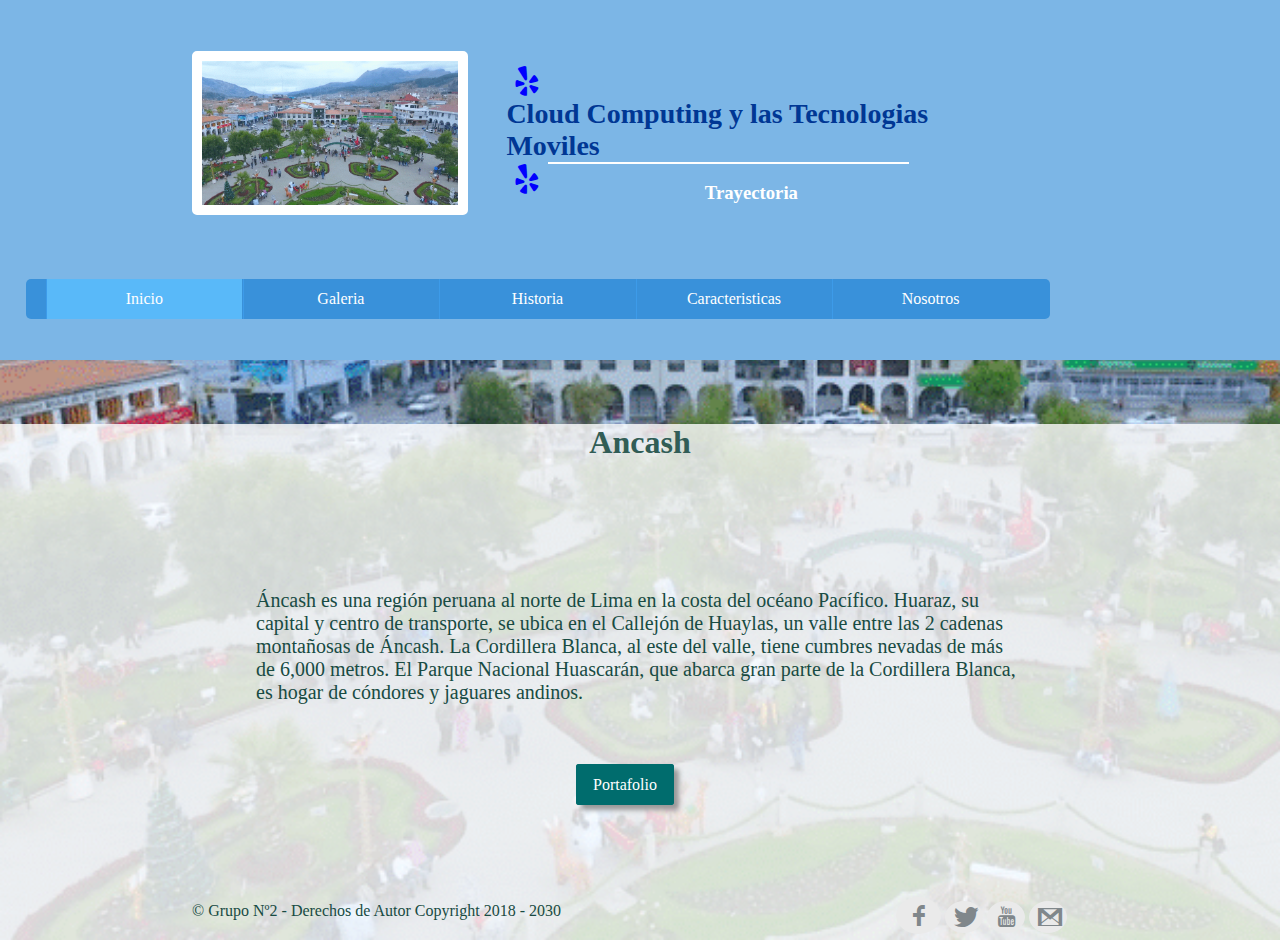
<file: index.html>
<!DOCTYPE html>
<html>
  <head>
    <meta charset="utf-8">
    <title></title>
    <link rel="stylesheet" href="css/fontello.css">
    <link rel="stylesheet" href="css/fontello-embedded.css">
    <link rel="stylesheet" href="css/estilos.css">
  </head>
  <body>
    <div class="Cabesera">
      <img  class="img" src="Imagenes/Logo.png" alt="">
      <div class="Titulo">
        <i class="icon-yelp"></i>
        <h1 class="titulo">Cloud Computing y las Tecnologias Moviles</h1>
        <i class="icon-yelp"></i><br><br><br>
        <hr><br>
        <h3>Trayectoria</h3>
      </div>
      <div class="nav">
        <ul>
          <li class="uno" style="background: #59B9F9"><a href=""  >Inicio</a></li>
          <li><a href="Paginas/Portafolio.html" >Galeria</a></li>
          <li><a href="Paginas/Noticias.html">Historia</a></li>
          <li><a href="Paginas/Historia.html">Caracteristicas</a></li>
          <li><a href="Paginas/Contacto.html">Nosotros</a></li>
        </ul>
      </div>

    </div>
    <div class="Cuerpo">
      <h1 class="dos">Ancash</h1>
      <p class="texto">Áncash es una región peruana al norte de Lima en la costa del océano Pacífico. Huaraz, su capital y centro de transporte, se ubica en el Callejón de Huaylas, un valle entre las 2 cadenas montañosas de Áncash. La Cordillera Blanca, al este del valle, tiene cumbres nevadas de más de 6,000 metros.
        El Parque Nacional Huascarán, que abarca gran parte de la Cordillera Blanca, es hogar de cóndores y jaguares andinos. </p>
        <br><br><br><br>
      <a class="boton" type="button"  href="Paginas\Portafolio.html" style="cursor:pointer">Portafolio </a>
      <br><br><br><br><br><br><br>
      <div class="footer">
        <p class="text">&copy; Grupo Nº2 - Derechos de Autor Copyright 2018 - 2030</p>
      </div>
      <div class="social">
      <a href="#"><i class="icon-facebook"></i></a>
      <a href="#"><i class="icon-twitter"></i></a>
      <a href="#"><i class="icon-youtube"></i></a>
      <a href="#"><i class="icon-gmail"></i></a>
    </div>
      </div>
    </div>
  </body>
</html>
</file>
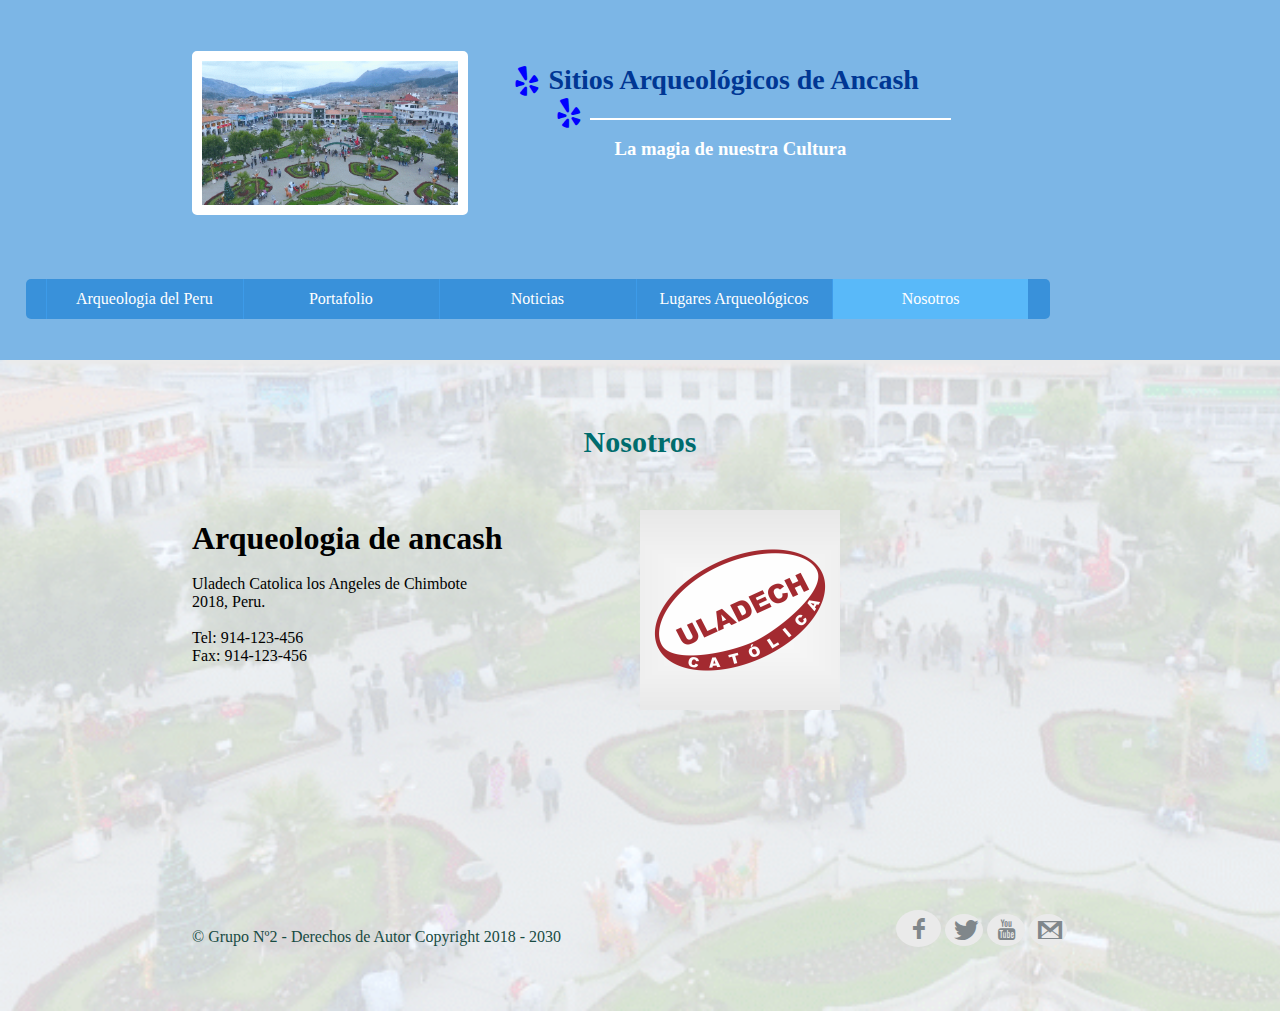
<file: Paginas/Contacto.html>
<!DOCTYPE html>
<html>
  <head>
    <meta charset="utf-8">
    <title></title>
    <link rel="stylesheet" href="../css/fontello.css">
    <link rel="stylesheet" href="../css/fontello-embedded.css">
    <link rel="stylesheet" href="../css/Contacto.css">
  </head>
  <body>
    <div class="Cabesera">
      <img  class="img" src="../Imagenes/Logo.png" alt="">
      <div class="Titulo">
        <i class="icon-yelp"></i>
        <h1 class="titulo">Sitios Arqueológicos de Ancash</h1>
        <i class="icon-yelp"></i><br><br><br>
        <hr><br>
        <h3>La magia de nuestra Cultura</h3>
      </div>
      <div class="nav">
        <ul>
          <li class="uno"><a href="../index.html"  >Arqueologia del Peru</a></li>
          <li><a href="Portafolio.html" >Portafolio</a></li>
          <li><a href="Noticias.html">Noticias</a></li>
          <li><a href="Historia.html" >Lugares Arqueológicos</a></li>
          <li style="background: #59B9F9"><a href="">Nosotros</a></li>
        </ul>
      </div>

    </div>
    <div class="Cuerpo">
      <h1 class="dos" >Nosotros</h1>

      <div class="Contenido">

        <div class="Datos">
          <p class="texto"><h1> Arqueologia de ancash </h1> <br> Uladech Catolica los Angeles de Chimbote <br> 2018, Peru. <br>  <br>
          Tel: 914-123-456 <br> Fax: 914-123-456</p>
        </div>
        <div class="uladech">
        <a href="https://www.uladech.edu.pe/" target="_blank">  <img src="../Imagenes/uladech.png" style="width: 200px"></a>
        </div>


      </div>



      <div class="footer">
        <p class="text">&copy; Grupo Nº2 - Derechos de Autor Copyright 2018 - 2030</p>
      </div>
      <div class="social">
      <a href="#"><i class="icon-facebook"></i></a>
      <a href="#"><i class="icon-twitter"></i></a>
      <a href="#"><i class="icon-youtube"></i></a>
      <a href="#"><i class="icon-gmail"></i></a>
    </div>
      </div>
    </div>
  </body>
</html>
</file>
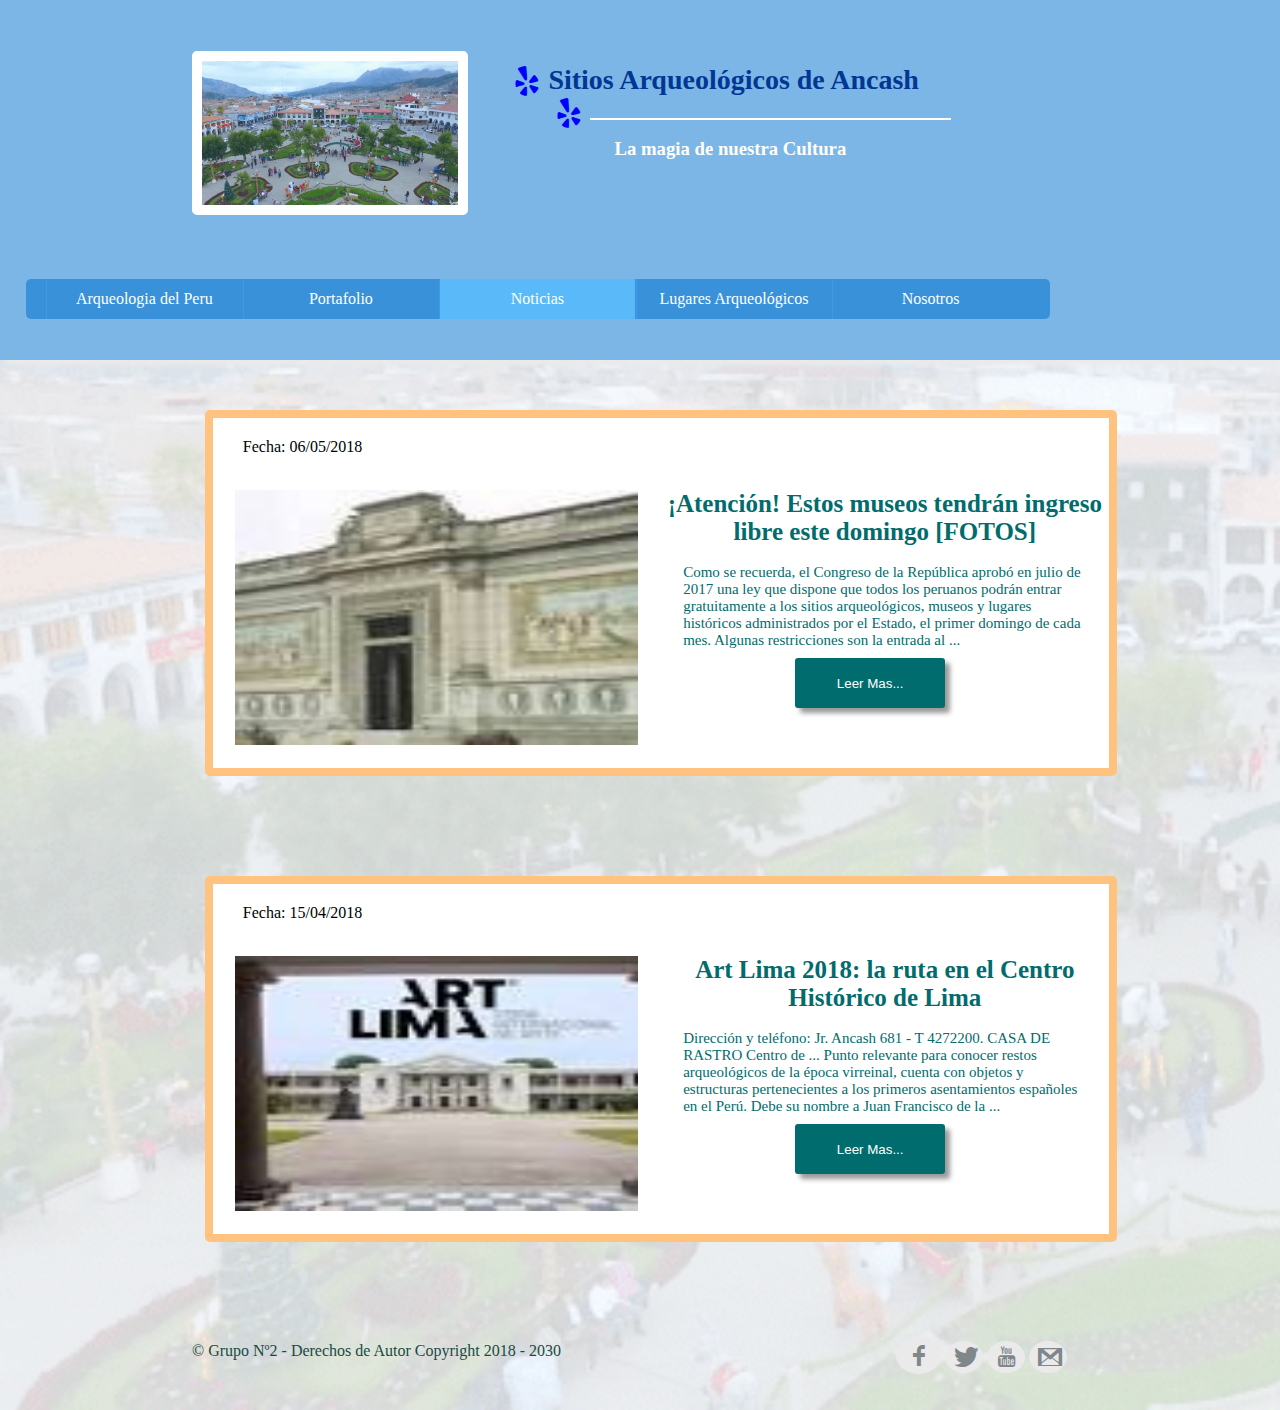
<file: Paginas/Noticias.html>
<!DOCTYPE html>
<html>
  <head>
    <meta charset="utf-8">
    <title></title>
    <link rel="stylesheet" href="../css/fontello.css">
    <link rel="stylesheet" href="../css/fontello-embedded.css">
    <link rel="stylesheet" href="../css/Noticias.css">
  </head>
  <body>
    <div class="Cabesera">
      <img  class="img" src="../Imagenes/Logo.png" alt="">
      <div class="Titulo">
        <i class="icon-yelp"></i>
        <h1 class="titulo">Sitios Arqueológicos de Ancash</h1>
        <i class="icon-yelp"></i><br><br><br>
        <hr><br>
        <h3>La magia de nuestra Cultura</h3>
      </div>
      <div class="nav">
        <ul>
          <li class="uno"><a href="../index.html" >Arqueologia del Peru</a></li>
          <li><a href="Portafolio.html" >Portafolio</a></li>
          <li style="background: #59B9F9"><a href="">Noticias</a></li>
          <li><a href="Historia.html">Lugares Arqueológicos</a></li>
          <li><a href="Contacto.html">Nosotros</a></li>
        </ul>
      </div>

    </div>
    <div class="Cuerpo">
      <div class="Caja">
        <p class="fecha">Fecha: 06/05/2018</p>
        <div class="imagen">
          <img src="../Imagenes/Noti1.jpg" alt="" class="img">
        </div>
        <div class="Contenido">
          <h1 class="dos">¡Atención! Estos museos tendrán ingreso libre este domingo [FOTOS]</h1>
          <p class="texto">Como se recuerda, el Congreso de la República aprobó en julio de 2017 una ley que
            dispone que todos los peruanos podrán entrar gratuitamente a los sitios arqueológicos, museos y lugares
             históricos administrados por el Estado, el primer domingo de cada mes. Algunas restricciones son la entrada al ...</p>
          <a href="https://peru21.pe/cultura/atencion-museos-tendran-ingreso-libre-manana-fotos-406080" target="_blank"> <input class="boton" type="button" name="" src="#" value="Leer Mas..."> </a>
        </div>


      </div>
      <div class="Caja">
        <p class="fecha">Fecha: 15/04/2018</p>
        <div class="imagen">
          <img src="../Imagenes/Noti2.jpg" alt="" class="img">
        </div>
        <div class="Contenido">
          <h1 class="dos">Art Lima 2018: la ruta en el Centro Histórico de Lima</h1>
          <p class="texto">Dirección y teléfono: Jr. Ancash 681 - T 4272200. CASA DE RASTRO Centro de ...
            Punto relevante para conocer restos arqueológicos de la época virreinal, cuenta con objetos y estructuras
            pertenecientes a los primeros asentamientos españoles en el Perú. Debe su nombre a Juan Francisco de la ...</p>
        <a href="https://diariocorreo.pe/edicion/la-libertad/poca-inversion-e-invasiones-afectan-centros-arqueologicos-818806/" target="_blank">  <input class="boton" type="button" name="" src="#" value="Leer Mas..."> </a>
        </div>


      </div>
      <div class="footer">
        <p class="text">&copy; Grupo Nº2 - Derechos de Autor Copyright 2018 - 2030</p>
      </div>
      <div class="social">
      <a href="#"><i class="icon-facebook"></i></a>
      <a href="#"><i class="icon-twitter"></i></a>
      <a href="#"><i class="icon-youtube"></i></a>
      <a href="#"><i class="icon-gmail"></i></a>
    </div>
      </div>
    </div>
  </body>
</html>
</file>
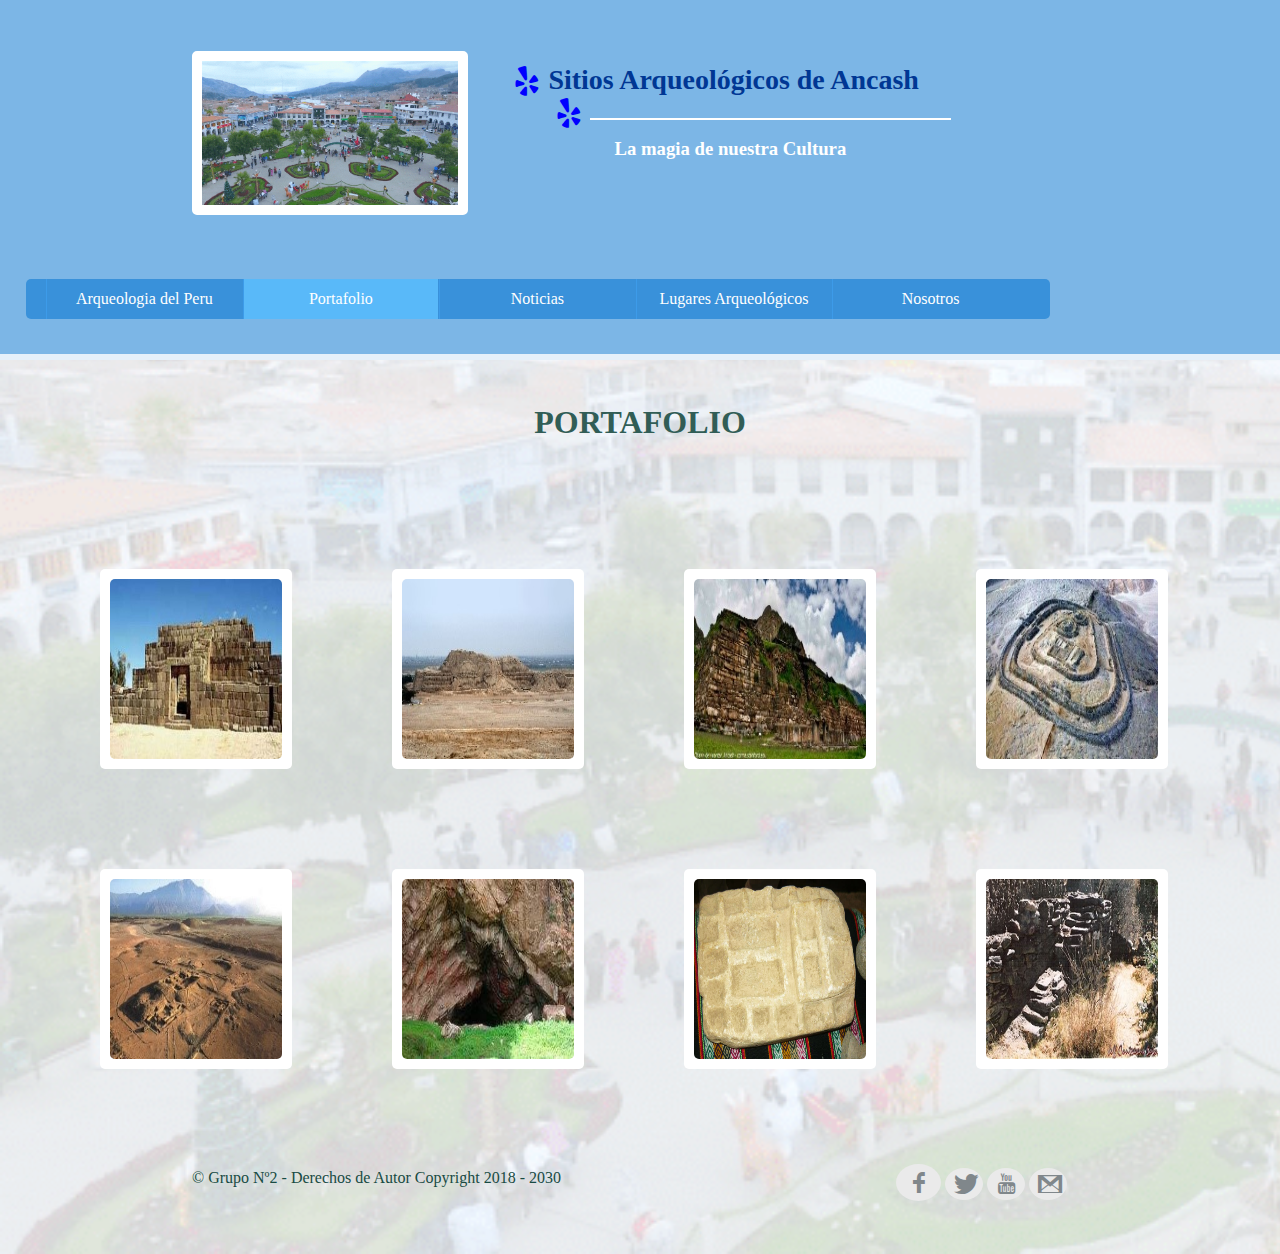
<file: Paginas/Portafolio.html>
<!DOCTYPE html>
<html>
  <head>
    <meta charset="utf-8">
    <title></title>
    <link rel="stylesheet" href="../css/fontello.css">
    <link rel="stylesheet" href="../css/fontello-embedded.css">
    <link rel="stylesheet" href="../css/Portafolio.css">
  </head>
  <body>
    <div class="Cabesera">
      <img  class="img" src="../Imagenes/Logo.png" alt="">
      <div class="Titulo">
        <i class="icon-yelp"></i>
        <h1 class="titulo">Sitios Arqueológicos de Ancash</h1>
        <i class="icon-yelp"></i><br><br><br>
        <hr><br>
        <h3>La magia de nuestra Cultura</h3>
      </div>
      <div class="nav">
        <ul>
          <li class="uno"><a href="../index.html"  >Arqueologia del Peru</a></li>
          <li style="background: #59B9F9"><a href="" >Portafolio</a></li>
          <li><a href="Noticias.html">Noticias</a></li>
          <li><a href="Historia.html">Lugares Arqueológicos</a></li>
          <li><a href="Contacto.html">Nosotros</a></li>
        </ul>
      </div>

    </div>
    <div class="Cuerpo">
      <h1 class="dos">PORTAFOLIO</h1>
      <div class="Foto">
      <a href="https://peru21.pe/lima/castillo-huarmey-hallazgo-importante-sipan-113009" target="_blank">  <img  class="foto" src="../Imagenes/Porta1.jpg" title="Castillo de Huarmey"> </a>

      </div>
      <div class="Foto">
      <a href="http://rpp.pe/peru/actualidad/chimbote-la-huaca-san-pedro-una-propuesta-turistica-noticia-536798" target="_blank">  <img  class="foto" src="../Imagenes/Porta2.jpg" title="Huaca San Pedro"></a>
      </div>
      <div class="Foto">
      <a href="https://es.wikipedia.org/wiki/Chav%C3%ADn_de_Hu%C3%A1ntar" target="_blank">  <img  class="foto" src="../Imagenes/Porta3.jpg" title="Chavín de Huántar"> </a>
      </div>
      <div class="Foto">
      <a href="https://es.wikipedia.org/wiki/Chanquillo" target="_blank"> <img  class="foto" src="../Imagenes/Porta4.jpg" title="Chanquillo"></a>
      </div>
      <div class="Foto">
      <a href="https://es.wikipedia.org/wiki/Caral" target="_blank">  <img  class="foto" src="../Imagenes/Porta5.jpg" title="Caral"></a>
      </div>
      <div class="Foto">
      <a href="https://es.wikipedia.org/wiki/Cueva_del_Guitarrero" target="_blank">  <img  class="foto" src="../Imagenes/Porta6.jpg" title="Cueva del Guitarrero"></a>
      </div>
      <div class="Foto">
      <a href="https://es.wikipedia.org/wiki/Tambo_Real_de_Huancabamba" target="_blank">  <img  class="foto" src="../Imagenes/Porta7.jpg" title="Tambo Real de Huancabamba"> </a>
      </div>
      <div class="Foto">
      <a href="https://es.wikipedia.org/wiki/Jecosh" target="_blank">  <img  class="foto" src="../Imagenes/Porta8.jpeg" title="Jecosh"></a>
      </div>
      <div class="footer">
        <p class="text">&copy;  Grupo Nº2 - Derechos de Autor Copyright 2018 - 2030</p>
      </div>
      <div class="social">
      <a href="#"><i class="icon-facebook"></i></a>
      <a href="#"><i class="icon-twitter"></i></a>
      <a href="#"><i class="icon-youtube"></i></a>
      <a href="#"><i class="icon-gmail"></i></a>
    </div>
      </div>
    </div>
  </body>
</html>
</file>
<file: css/fontello.css>
@font-face {
  font-family: 'fontello';
  src: url('../font/fontello.eot?5276852');
  src: url('../font/fontello.eot?5276852#iefix') format('embedded-opentype'),
       url('../font/fontello.woff2?5276852') format('woff2'),
       url('../font/fontello.woff?5276852') format('woff'),
       url('../font/fontello.ttf?5276852') format('truetype'),
       url('../font/fontello.svg?5276852#fontello') format('svg');
  font-weight: normal;
  font-style: normal;
}
/* Chrome hack: SVG is rendered more smooth in Windozze. 100% magic, uncomment if you need it. */
/* Note, that will break hinting! In other OS-es font will be not as sharp as it could be */
/*
@media screen and (-webkit-min-device-pixel-ratio:0) {
  @font-face {
    font-family: 'fontello';
    src: url('../font/fontello.svg?5276852#fontello') format('svg');
  }
}
*/
 
 [class^="icon-"]:before, [class*=" icon-"]:before {
  font-family: "fontello";
  font-style: normal;
  font-weight: normal;
  speak: none;
 
  display: inline-block;
  text-decoration: inherit;
  width: 1em;
  margin-right: .2em;
  text-align: center;
  /* opacity: .8; */
 
  /* For safety - reset parent styles, that can break glyph codes*/
  font-variant: normal;
  text-transform: none;
 
  /* fix buttons height, for twitter bootstrap */
  line-height: 1em;
 
  /* Animation center compensation - margins should be symmetric */
  /* remove if not needed */
  margin-left: .2em;
 
  /* you can be more comfortable with increased icons size */
  /* font-size: 120%; */
 
  /* Font smoothing. That was taken from TWBS */
  -webkit-font-smoothing: antialiased;
  -moz-osx-font-smoothing: grayscale;
 
  /* Uncomment for 3D effect */
  /* text-shadow: 1px 1px 1px rgba(127, 127, 127, 0.3); */
}
 
.icon-volume-off:before { content: '\e800'; } /* '' */
.icon-volume-down:before { content: '\e801'; } /* '' */
.icon-volume:before { content: '\e802'; } /* '' */
.icon-volume-up:before { content: '\e803'; } /* '' */
.icon-search:before { content: '\e804'; } /* '' */
.icon-music:before { content: '\e805'; } /* '' */
.icon-headphones:before { content: '\e806'; } /* '' */
.icon-clock:before { content: '\e807'; } /* '' */
.icon-down-open-big:before { content: '\e808'; } /* '' */
.icon-up-open-big:before { content: '\e809'; } /* '' */
.icon-play-outline:before { content: '\e80a'; } /* '' */
.icon-stop-outline:before { content: '\e80b'; } /* '' */
.icon-pause-outline:before { content: '\e80c'; } /* '' */
.icon-fast-fw-outline:before { content: '\e80d'; } /* '' */
.icon-rewind-outline:before { content: '\e80e'; } /* '' */
.icon-play:before { content: '\e80f'; } /* '' */
.icon-stop:before { content: '\e810'; } /* '' */
.icon-pause:before { content: '\e811'; } /* '' */
.icon-fast-fw:before { content: '\e812'; } /* '' */
.icon-rewind:before { content: '\e813'; } /* '' */
.icon-menu-outline:before { content: '\e814'; } /* '' */
.icon-menu-1:before { content: '\e815'; } /* '' */
.icon-volume-off-1:before { content: '\e816'; } /* '' */
.icon-volume-low:before { content: '\e817'; } /* '' */
.icon-volume-middle:before { content: '\e818'; } /* '' */
.icon-volume-high:before { content: '\e819'; } /* '' */
.icon-chart-bar-outline:before { content: '\e81a'; } /* '' */
.icon-chart-bar:before { content: '\e81b'; } /* '' */
.icon-th-list-outline:before { content: '\e81c'; } /* '' */
.icon-th-list:before { content: '\e81d'; } /* '' */
.icon-facebook-circled:before { content: '\e81e'; } /* '' */
.icon-facebook:before { content: '\e81f'; } /* '' */
.icon-power-outline:before { content: '\e820'; } /* '' */
.icon-power:before { content: '\e821'; } /* '' */
.icon-twitter:before { content: '\e822'; } /* '' */
.icon-skype:before { content: '\e823'; } /* '' */
.icon-youtube:before { content: '\e824'; } /* '' */
.icon-html5:before { content: '\e825'; } /* '' */
.icon-spotify:before { content: '\e826'; } /* '' */
.icon-facebook-1:before { content: '\e827'; } /* '' */
.icon-gmail:before { content: '\e828'; } /* '' */
.icon-guest:before { content: '\e829'; } /* '' */
.icon-male:before { content: '\e82a'; } /* '' */
.icon-female:before { content: '\e82b'; } /* '' */
.icon-cd:before { content: '\e82c'; } /* '' */
.icon-user:before { content: '\e82d'; } /* '' */
.icon-cog:before { content: '\e82e'; } /* '' */
.icon-down-outline:before { content: '\e82f'; } /* '' */
.icon-left-outline:before { content: '\e830'; } /* '' */
.icon-right-outline:before { content: '\e831'; } /* '' */
.icon-up-outline:before { content: '\e832'; } /* '' */
.icon-cog-outline:before { content: '\e833'; } /* '' */
.icon-cog-1:before { content: '\e834'; } /* '' */
.icon-wrench-outline:before { content: '\e835'; } /* '' */
.icon-wrench:before { content: '\e836'; } /* '' */
.icon-loop-alt-outline:before { content: '\e837'; } /* '' */
.icon-loop-outline:before { content: '\e838'; } /* '' */
.icon-arrows-cw-outline:before { content: '\e839'; } /* '' */
.icon-cw-outline:before { content: '\e83a'; } /* '' */
.icon-cw:before { content: '\e83b'; } /* '' */
.icon-arrows-cw:before { content: '\e83c'; } /* '' */
.icon-loop:before { content: '\e83d'; } /* '' */
.icon-loop-alt:before { content: '\e83e'; } /* '' */
.icon-left-open-outline:before { content: '\e83f'; } /* '' */
.icon-left-open:before { content: '\e840'; } /* '' */
.icon-right-open-outline:before { content: '\e841'; } /* '' */
.icon-right-open:before { content: '\e842'; } /* '' */
.icon-down:before { content: '\e843'; } /* '' */
.icon-left:before { content: '\e844'; } /* '' */
.icon-right:before { content: '\e845'; } /* '' */
.icon-up:before { content: '\e846'; } /* '' */
.icon-cancel-outline:before { content: '\e847'; } /* '' */
.icon-cancel:before { content: '\e848'; } /* '' */
.icon-ok-outline:before { content: '\e849'; } /* '' */
.icon-plus-outline:before { content: '\e84a'; } /* '' */
.icon-plus:before { content: '\e84b'; } /* '' */
.icon-minus:before { content: '\e84c'; } /* '' */
.icon-minus-outline:before { content: '\e84d'; } /* '' */
.icon-music-outline:before { content: '\e84e'; } /* '' */
.icon-music-1:before { content: '\e84f'; } /* '' */
.icon-user-outline:before { content: '\e850'; } /* '' */
.icon-user-1:before { content: '\e851'; } /* '' */
.icon-star:before { content: '\e852'; } /* '' */
.icon-star-filled:before { content: '\e853'; } /* '' */
.icon-heart:before { content: '\e854'; } /* '' */
.icon-heart-filled:before { content: '\e855'; } /* '' */
.icon-search-outline:before { content: '\e856'; } /* '' */
.icon-search-1:before { content: '\e857'; } /* '' */
.icon-note:before { content: '\e858'; } /* '' */
.icon-note-beamed:before { content: '\e859'; } /* '' */
.icon-signal:before { content: '\e85a'; } /* '' */
.icon-user-2:before { content: '\e85b'; } /* '' */
.icon-music-2:before { content: '\e85c'; } /* '' */
.icon-users:before { content: '\f064'; } /* '' */
.icon-facebook-2:before { content: '\f09a'; } /* '' */
.icon-menu:before { content: '\f0c9'; } /* '' */
.icon-female-1:before { content: '\f182'; } /* '' */
.icon-male-1:before { content: '\f183'; } /* '' */
.icon-yelp:before { content: '\f1e9'; } /* '' */
.icon-facebook-official:before { content: '\f230'; } /* '' */
.icon-user-plus:before { content: '\f234'; } /* '' */
.icon-user-times:before { content: '\f235'; } /* '' */
.icon-houzz:before { content: '\f27c'; } /* '' */
.icon-chart-bar-1:before { content: '\f526'; } /* '' */
</file>
<file: css/fontello-embedded.css>
@font-face {
  font-family: 'fontello';
  src: url('../font/fontello.eot?88748587');
  src: url('../font/fontello.eot?88748587#iefix') format('embedded-opentype'),
       url('../font/fontello.svg?88748587#fontello') format('svg');
  font-weight: normal;
  font-style: normal;
}
@font-face {
  font-family: 'fontello';
  src: url('[data-uri]') format('woff'),
       url('[data-uri]') format('truetype');
}
/* Chrome hack: SVG is rendered more smooth in Windozze. 100% magic, uncomment if you need it. */
/* Note, that will break hinting! In other OS-es font will be not as sharp as it could be */
/*
@media screen and (-webkit-min-device-pixel-ratio:0) {
  @font-face {
    font-family: 'fontello';
    src: url('../font/fontello.svg?88748587#fontello') format('svg');
  }
}
*/
 
 [class^="icon-"]:before, [class*=" icon-"]:before {
  font-family: "fontello";
  font-style: normal;
  font-weight: normal;
  speak: none;
 
  display: inline-block;
  text-decoration: inherit;
  width: 1em;
  margin-right: .2em;
  text-align: center;
  /* opacity: .8; */
 
  /* For safety - reset parent styles, that can break glyph codes*/
  font-variant: normal;
  text-transform: none;
     
  /* fix buttons height, for twitter bootstrap */
  line-height: 1em;
 
  /* Animation center compensation - margins should be symmetric */
  /* remove if not needed */
  margin-left: .2em;
 
  /* you can be more comfortable with increased icons size */
  /* font-size: 120%; */
 
  /* Uncomment for 3D effect */
  /* text-shadow: 1px 1px 1px rgba(127, 127, 127, 0.3); */
}
.icon-volume-off:before { content: '\e800'; } /* '' */
.icon-volume-down:before { content: '\e801'; } /* '' */
.icon-volume:before { content: '\e802'; } /* '' */
.icon-volume-up:before { content: '\e803'; } /* '' */
.icon-search:before { content: '\e804'; } /* '' */
.icon-music:before { content: '\e805'; } /* '' */
.icon-headphones:before { content: '\e806'; } /* '' */
.icon-clock:before { content: '\e807'; } /* '' */
.icon-down-open-big:before { content: '\e808'; } /* '' */
.icon-up-open-big:before { content: '\e809'; } /* '' */
.icon-play-outline:before { content: '\e80a'; } /* '' */
.icon-stop-outline:before { content: '\e80b'; } /* '' */
.icon-pause-outline:before { content: '\e80c'; } /* '' */
.icon-fast-fw-outline:before { content: '\e80d'; } /* '' */
.icon-rewind-outline:before { content: '\e80e'; } /* '' */
.icon-play:before { content: '\e80f'; } /* '' */
.icon-stop:before { content: '\e810'; } /* '' */
.icon-pause:before { content: '\e811'; } /* '' */
.icon-fast-fw:before { content: '\e812'; } /* '' */
.icon-rewind:before { content: '\e813'; } /* '' */
.icon-menu-outline:before { content: '\e814'; } /* '' */
.icon-menu-1:before { content: '\e815'; } /* '' */
.icon-volume-off-1:before { content: '\e816'; } /* '' */
.icon-volume-low:before { content: '\e817'; } /* '' */
.icon-volume-middle:before { content: '\e818'; } /* '' */
.icon-volume-high:before { content: '\e819'; } /* '' */
.icon-chart-bar-outline:before { content: '\e81a'; } /* '' */
.icon-chart-bar:before { content: '\e81b'; } /* '' */
.icon-th-list-outline:before { content: '\e81c'; } /* '' */
.icon-th-list:before { content: '\e81d'; } /* '' */
.icon-facebook-circled:before { content: '\e81e'; } /* '' */
.icon-facebook:before { content: '\e81f'; } /* '' */
.icon-power-outline:before { content: '\e820'; } /* '' */
.icon-power:before { content: '\e821'; } /* '' */
.icon-twitter:before { content: '\e822'; } /* '' */
.icon-skype:before { content: '\e823'; } /* '' */
.icon-youtube:before { content: '\e824'; } /* '' */
.icon-html5:before { content: '\e825'; } /* '' */
.icon-spotify:before { content: '\e826'; } /* '' */
.icon-facebook-1:before { content: '\e827'; } /* '' */
.icon-gmail:before { content: '\e828'; } /* '' */
.icon-guest:before { content: '\e829'; } /* '' */
.icon-male:before { content: '\e82a'; } /* '' */
.icon-female:before { content: '\e82b'; } /* '' */
.icon-cd:before { content: '\e82c'; } /* '' */
.icon-user:before { content: '\e82d'; } /* '' */
.icon-cog:before { content: '\e82e'; } /* '' */
.icon-down-outline:before { content: '\e82f'; } /* '' */
.icon-left-outline:before { content: '\e830'; } /* '' */
.icon-right-outline:before { content: '\e831'; } /* '' */
.icon-up-outline:before { content: '\e832'; } /* '' */
.icon-cog-outline:before { content: '\e833'; } /* '' */
.icon-cog-1:before { content: '\e834'; } /* '' */
.icon-wrench-outline:before { content: '\e835'; } /* '' */
.icon-wrench:before { content: '\e836'; } /* '' */
.icon-loop-alt-outline:before { content: '\e837'; } /* '' */
.icon-loop-outline:before { content: '\e838'; } /* '' */
.icon-arrows-cw-outline:before { content: '\e839'; } /* '' */
.icon-cw-outline:before { content: '\e83a'; } /* '' */
.icon-cw:before { content: '\e83b'; } /* '' */
.icon-arrows-cw:before { content: '\e83c'; } /* '' */
.icon-loop:before { content: '\e83d'; } /* '' */
.icon-loop-alt:before { content: '\e83e'; } /* '' */
.icon-left-open-outline:before { content: '\e83f'; } /* '' */
.icon-left-open:before { content: '\e840'; } /* '' */
.icon-right-open-outline:before { content: '\e841'; } /* '' */
.icon-right-open:before { content: '\e842'; } /* '' */
.icon-down:before { content: '\e843'; } /* '' */
.icon-left:before { content: '\e844'; } /* '' */
.icon-right:before { content: '\e845'; } /* '' */
.icon-up:before { content: '\e846'; } /* '' */
.icon-cancel-outline:before { content: '\e847'; } /* '' */
.icon-cancel:before { content: '\e848'; } /* '' */
.icon-ok-outline:before { content: '\e849'; } /* '' */
.icon-plus-outline:before { content: '\e84a'; } /* '' */
.icon-plus:before { content: '\e84b'; } /* '' */
.icon-minus:before { content: '\e84c'; } /* '' */
.icon-minus-outline:before { content: '\e84d'; } /* '' */
.icon-music-outline:before { content: '\e84e'; } /* '' */
.icon-music-1:before { content: '\e84f'; } /* '' */
.icon-user-outline:before { content: '\e850'; } /* '' */
.icon-user-1:before { content: '\e851'; } /* '' */
.icon-star:before { content: '\e852'; } /* '' */
.icon-star-filled:before { content: '\e853'; } /* '' */
.icon-heart:before { content: '\e854'; } /* '' */
.icon-heart-filled:before { content: '\e855'; } /* '' */
.icon-search-outline:before { content: '\e856'; } /* '' */
.icon-search-1:before { content: '\e857'; } /* '' */
.icon-note:before { content: '\e858'; } /* '' */
.icon-note-beamed:before { content: '\e859'; } /* '' */
.icon-signal:before { content: '\e85a'; } /* '' */
.icon-user-2:before { content: '\e85b'; } /* '' */
.icon-music-2:before { content: '\e85c'; } /* '' */
.icon-users:before { content: '\f064'; } /* '' */
.icon-facebook-2:before { content: '\f09a'; } /* '' */
.icon-menu:before { content: '\f0c9'; } /* '' */
.icon-female-1:before { content: '\f182'; } /* '' */
.icon-male-1:before { content: '\f183'; } /* '' */
.icon-yelp:before { content: '\f1e9'; } /* '' */
.icon-facebook-official:before { content: '\f230'; } /* '' */
.icon-user-plus:before { content: '\f234'; } /* '' */
.icon-user-times:before { content: '\f235'; } /* '' */
.icon-houzz:before { content: '\f27c'; } /* '' */
.icon-chart-bar-1:before { content: '\f526'; } /* '' */
</file>
<file: css/estilos.css>
*{
  padding: 0;
  margin: 0;
}
body{
  background-image: url(../Imagenes/Logo.png);
  background-repeat: no-repeat;
  background-size: cover;


}
a{
  text-decoration: none;
}

.Cabesera{
  background: #7CB6E6;
  height: 360px;
}
.Cabesera .img{
  background: blue;
  width: 20%;
  height: 40%;
  margin-top: 4%;
  margin-left: 15%;
  float: left;
  border: solid 10px white;
  border-radius: 5px;

}



.Titulo{
  background: transparent;
  width: 35%;
  text-align: center;
  display: inline-block;
  margin-top: 5%;
  margin-left: 3%;
}

.icon-yelp{
  float: left;
  display: inline-block;
  font-size: 30px;
  color: blue;
}
.titulo{
  display: inline-block;
  float: left;
  color: rgb(0, 55, 148);
  text-align: left;
  font-family: bold 30px sans-serif;
  font-size: 28px;
}
hr{
  width: 80%;
  border: solid 1px white;
}
h3{
  text-align: center;
  color: white;
}
.nav{
  background: #3991DA;
  width: 80%;
  height: 40px;
  margin-left: 2%;
  margin-top: 5%;
  float: left;
  border-radius: 5px;
}

.nav ul li{
  background: transparent;
  float: left;
  display: inline-block;
  margin: 0 1px 5px 0;
  padding-top: 11px;
  padding-bottom: 11px;
  width: 19%;
  text-align: center;
  border-left: solid 1px #3D9BE9;
}
.nav ul li a{
  color: white;
}
.nav ul li:hover{
  background: #59B9F9;
}
.nav ul .uno{
  margin-left: 2%;
}
.nav ul li a{
  text-decoration: none;

}

.Usuario{
  background: #D6E9F9;
  float: right;
  color: #52A89E;
  margin-right: 2%;
  margin-top: 3%;
  width: 200px;
  height: 80px;
  border: solid 5px #A9A9A9;
  text-align: center;
  border-radius: 5px;

}
.Cuerpo{
  width: 100%;
  background: rgba(255,255,255, 0.8);


}

.video{
  width: 60%;
  margin-top: 3%;
  margin-left: 20%;
  margin-bottom: 5


}


.dos{
  color: #315D56;
  text-align: center;
  margin-top: 5%;
  margin-bottom: 10%;
  width: 60%;
  margin-left: 20%;
}
.texto{
  color: #184B43;
  font-size: 20px;
  width: 60%;
  margin-left: 20%;
}
 .boton{
  background: #006C6D;
  color: white;
  margin-top:200px;
  padding: 10px 15px 10px 15px;
  height: 50px;
  margin-left: 45%;
  margin-bottom: 20%;
  border: 2px solid #006C6D;
  border-radius: 3px;
  box-shadow: 5px 5px 5px #999;
}
.boton:hover{
  background: #006464;
}
.footer{
  padding-bottom: 20px;
  width: 55%;
  float: left;
padding-left: 15%;
background: rgba(255,255,255, 0.8);
}
.footer .text{

  color: #184B43;

}

.social{
  padding-bottom: 10px;
  width: 20%;
  display: inline-block;
  float: right;
  background: rgba(255,255,255, 0.8);
  padding-right: 10%;
}

  .icon-facebook{padding: 5px; background: #EAEAEA; color: #80878B; border-radius: 100%; font-size: 25px;}

  .icon-twitter{padding: 5px; background: #EAEAEA; color: #80878B; border-radius: 100%; font-size: 20px;
  }
  .icon-youtube{ padding: 5px; background: #EAEAEA; color:#80878B; border-radius: 100%; font-size: 20px;}

  .icon-gmail{padding: 5px; background: #EAEAEA; color: #80878B; border-radius: 100%; font-size: 20px;
  }



  .Foto{
    width: 15%;
    background: red;
    height: 200px;
    margin-left: 100px;
    float: left;
    display: inline-block;
    margin-bottom: 100px;
    border-radius: 5px;
  }

  .foto{
    width: 90%;
    height: 90%;
    background: blue;
    margin-left:5%;
    margin-top: 5%;
    border-radius: 5px;
  }
</file>
<file: css/Contacto.css>
*{
  padding: 0;
  margin: 0;
}
body{
  background-image: url(../Imagenes/Logo.png);
  background-repeat: no-repeat;
  background-size: cover;


}
a{
  text-decoration: none;
}

.Cabesera{
  background: #7CB6E6;
  height: 360px;
  box-shadow: 5px 5px 5px #999;

}
.Cabesera .img{
  background: blue;
  width: 20%;
  height: 40%;
  margin-top: 4%;
  margin-left: 15%;
  float: left;
  border: solid 10px white;
  border-radius: 5px;

}



.Titulo{
  background: transparent;
  width: 35%;
  text-align: center;
  display: inline-block;
  margin-top: 5%;
  margin-left: 3%;
}

.icon-yelp{
  float: left;
  display: inline-block;
  font-size: 30px;
  color: blue;
}
.titulo{
  display: inline-block;
  float: left;
  color: rgb(0, 55, 148);
  text-align: left;
  font-family: bold 30px sans-serif;
  font-size: 28px;
}
hr{
  width: 80%;
  border: solid 1px white;
}
h3{
  text-align: center;
  color: white;
}
.nav{
  background: #3991DA;
  width: 80%;
  height: 40px;
  margin-left: 2%;
  margin-top: 5%;
  float: left;
  border-radius: 5px;
}

.nav ul li{
  background: transparent;
  float: left;
  display: inline-block;
  margin: 0 1px 5px 0;
  padding-top: 11px;
  padding-bottom: 11px;
  width: 19%;
  text-align: center;
  border-left: solid 1px #3D9BE9;
  cursor: pointer;
}
.nav ul li a{
  color: white;
}
.nav ul li:hover{
  background: #59B9F9;
}
.nav ul .uno{
  margin-left: 2%;
}
.nav ul li a{
  text-decoration: none;

}

.Usuario{
  background: #D6E9F9;
  float: right;
  color: #52A89E;
  margin-right: 2%;
  margin-top: 3%;
  width: 200px;
  height: 80px;
  border: solid 5px #A9A9A9;
  text-align: center;
  border-radius: 5px;

}
.Cuerpo{
  width: 100%;
  background: rgba(255,255,255, 0.8);
  height: 650px;
  padding-top: 1px;

}


.uladech{
  width: 50%;
  float: left;
}

.Contenido{
  width: 70%;
  height: 350px;
  background: transparent;
  display: inline-block;
  margin-left: 15%;
}
.Datos{
  background: transparent;
  width: 50%;
  height: 100%;
  float: left;
  margin: auto;
}
.input{
  width: 100%;
  background: blue;
  height: 100%;
}

.dos{
  color: #006C6D;
  font-size: 30px;
  text-align: center;
  margin-top: 5%;
  margin-bottom: 4%;
  width: 60%;
  margin-left: 20%;
}
.texto{
  margin-top: 10px;
  margin-left: 20px;
  font-size: 15px;
  text-align: center;
}


.boton{
  background: #006C6D;
  color: white;
  margin-top:2%;
  width: 150px;
  height: 50px;
  margin-left: 20%;
  border: 2px solid #006C6D;
  border-radius: 3px;
  box-shadow: 5px 5px 5px #999;
  cursor: pointer;
}
.boton:hover{
  background: #006464;
}

.footer{
  padding-bottom: 20px;
  width: 55%;
  float: left;
padding-left: 15%;
background: transparent;
margin-top: 5%;
}
.footer .text{

  color: #184B43;

}

.social{
  padding-bottom: 10px;
  width: 20%;
  display: inline-block;
  float: right;
  background: transparent;
  padding-right: 10%;
  margin-top: 4%;
}

  .icon-facebook{padding: 5px; background: #EAEAEA; color: #80878B; border-radius: 100%; font-size: 25px;}

  .icon-twitter{padding: 5px; background: #EAEAEA; color: #80878B; border-radius: 100%; font-size: 20px;
  }
  .icon-youtube{ padding: 5px; background: #EAEAEA; color:#80878B; border-radius: 100%; font-size: 20px;}

  .icon-gmail{padding: 5px; background: #EAEAEA; color: #80878B; border-radius: 100%; font-size: 20px;
  }
</file>
<file: css/Noticias.css>
*{
  padding: 0;
  margin: 0;
}
body{
  background-image: url(../Imagenes/Logo.png);
  background-repeat: no-repeat;
  background-size: cover;


}
a{
  text-decoration: none;
}

.Cabesera{
  background: #7CB6E6;
  height: 360px;
  box-shadow: 5px 5px 5px #999;

}
.Cabesera .img{
  background: blue;
  width: 20%;
  height: 40%;
  margin-top: 4%;
  margin-left: 15%;
  float: left;
  border: solid 10px white;
  border-radius: 5px;

}



.Titulo{
  background: transparent;
  width: 35%;
  text-align: center;
  display: inline-block;
  margin-top: 5%;
  margin-left: 3%;
}

.icon-yelp{
  float: left;
  display: inline-block;
  font-size: 30px;
  color: blue;
}
.titulo{
  display: inline-block;
  float: left;
  color: rgb(0, 55, 148);
  text-align: left;
  font-family: bold 30px sans-serif;
  font-size: 28px;
}
hr{
  width: 80%;
  border: solid 1px white;
}
h3{
  text-align: center;
  color: white;
}
.nav{
  background: #3991DA;
  width: 80%;
  height: 40px;
  margin-left: 2%;
  margin-top: 5%;
  float: left;
  border-radius: 5px;
}

.nav ul li{
  background: transparent;
  float: left;
  display: inline-block;
  margin: 0 1px 5px 0;
  padding-top: 11px;
  padding-bottom: 11px;
  width: 19%;
  text-align: center;
  border-left: solid 1px #3D9BE9;
  cursor: pointer;
}
.nav ul li a{
  color: white;
}
.nav ul li:hover{
  background: #59B9F9;
}
.nav ul .uno{
  margin-left: 2%;
}
.nav ul li a{
  text-decoration: none;

}

.Usuario{
  background: #D6E9F9;
  float: right;
  color: #52A89E;
  margin-right: 2%;
  margin-top: 3%;
  width: 200px;
  height: 80px;
  border: solid 5px #A9A9A9;
  text-align: center;
  border-radius: 5px;

}
.Cuerpo{
  width: 100%;
  background: rgba(255,255,255, 0.8);
  height: 1000px;
  padding-top: 50px;

}

.Caja{
  background: white;
  width: 70%;
  height: 350px;
  margin-left: 16%;
  border: solid 8px #FFC37F;
  border-radius: 5px;
  margin-bottom: 100px;


}
.img{
  width: 90%;
  height: 85%;
  background: blue;
  margin-top: 5%;
  margin-left: 5%;
}
.fecha{
  width: 100%;
  height: 30px;
  background: transparent;
  padding-top: 20px;
  margin-left: 30px;
}
.imagen{
  width: 50%;
  height: 300px;
  background: transparent;
  float: left;
}
.Contenido{
  width: 50%;
  height: 300px;
  background: transparent;
  display: inline-block;
}

.dos{
  color: #006C6D;
  font-size: 25px;
  text-align: center;
  margin-top: 5%;
  margin-bottom: 4%;
  width: 100%;

}
.texto{
  font-size: 15px;
  margin-left: 5%;
  color: #006C6D;
  margin-right: 5%;
}

.boton{
  background: #006C6D;
  color: white;
  margin-top:2%;
  width: 150px;
  height: 50px;
  margin-left: 30%;
  border: 2px solid #006C6D;
  border-radius: 3px;
  box-shadow: 5px 5px 5px #999;
  cursor: pointer;
}
.boton:hover{
  background: #006464;
}

.footer{
  padding-bottom: 20px;
  width: 55%;
  float: left;
padding-left: 15%;
background: transparent;
}
.footer .text{

  color: #184B43;

}

.social{
  padding-bottom: 10px;
  width: 20%;
  display: inline-block;
  float: right;
  background: transparent;
  padding-right: 10%;
}

  .icon-facebook{padding: 5px; background: #EAEAEA; color: #80878B; border-radius: 100%; font-size: 25px;}

  .icon-twitter{padding: 5px; background: #EAEAEA; color: #80878B; border-radius: 100%; font-size: 20px;
  }
  .icon-youtube{ padding: 5px; background: #EAEAEA; color:#80878B; border-radius: 100%; font-size: 20px;}

  .icon-gmail{padding: 5px; background: #EAEAEA; color: #80878B; border-radius: 100%; font-size: 20px;
  }
</file>
<file: css/Portafolio.css>
*{
  padding: 0;
  margin: 0;
}
body{
  background-image: url(../Imagenes/Logo.png);
  background-repeat: no-repeat;
  background-size: cover;


}
a{
  text-decoration: none;
}

.Cabesera{
  background: #7CB6E6;
  height: 360px;

}

img{
  cursor: pointer;
}
.Cabesera .img{
  background: blue;
  width: 20%;
  height: 40%;
  margin-top: 4%;
  margin-left: 15%;
  float: left;
  border: solid 10px white;
  border-radius: 5px;

}



.Titulo{
  background: transparent;
  width: 35%;
  text-align: center;
  display: inline-block;
  margin-top: 5%;
  margin-left: 3%;
}

.icon-yelp{
  float: left;
  display: inline-block;
  font-size: 30px;
  color: blue;
}
.titulo{
  display: inline-block;
  float: left;
  color: rgb(0, 55, 148);
  text-align: left;
  font-family: bold 30px sans-serif;
  font-size: 28px;
}
hr{
  width: 80%;
  border: solid 1px white;
}
h3{
  text-align: center;
  color: white;
}
.nav{
  background: #3991DA;
  width: 80%;
  height: 40px;
  margin-left: 2%;
  margin-top: 5%;
  float: left;
  border-radius: 5px;
}

.nav ul li{
  background: transparent;
  float: left;
  display: inline-block;
  margin: 0 1px 5px 0;
  padding-top: 11px;
  padding-bottom: 11px;
  width: 19%;
  text-align: center;
  border-left: solid 1px #3D9BE9;
}
.nav ul li a{
  color: white;
}
.nav ul li:hover{
  background: #59B9F9;
}
.nav ul .uno{
  margin-left: 2%;
}
.nav ul li a{
  text-decoration: none;

}

.Usuario{
  background: #D6E9F9;
  float: right;
  color: #52A89E;
  margin-right: 2%;
  margin-top: 3%;
  width: 200px;
  height: 80px;
  border: solid 5px #A9A9A9;
  text-align: center;
  border-radius: 5px;

}
.Cuerpo{
  width: 100%;
  background: rgba(255,255,255, 0.8);
  height: 900px;
  margin-top: -70px;


}

.video{
  width: 60%;
  margin-top: 3%;
  margin-left: 20%;
  margin-bottom: 5

}


.dos{
  color: #315D56;
  text-align: center;
  margin-top: 5%;
  margin-bottom: 10%;
  width: 60%;
  margin-left: 20%;
  padding-top: 50px;
}

.footer{
  padding-bottom: 20px;
  width: 55%;
  float: left;
padding-left: 15%;
background: transparent;
}
.footer .text{

  color: #184B43;

}

.social{
  padding-bottom: 10px;
  width: 20%;
  display: inline-block;
  float: right;
  background: transparent;
  padding-right: 10%;
}

  .icon-facebook{padding: 5px; background: #EAEAEA; color: #80878B; border-radius: 100%; font-size: 25px;}

  .icon-twitter{padding: 5px; background: #EAEAEA; color: #80878B; border-radius: 100%; font-size: 20px;
  }
  .icon-youtube{ padding: 5px; background: #EAEAEA; color:#80878B; border-radius: 100%; font-size: 20px;}

  .icon-gmail{padding: 5px; background: #EAEAEA; color: #80878B; border-radius: 100%; font-size: 20px;
  }



  .Foto{
    width: 15%;
    background: white;
    height: 200px;
    margin-left: 100px;
    float: left;
    display: inline-block;
    margin-bottom: 100px;
    border-radius: 5px;
  }

  .foto{
    width: 90%;
    height: 90%;
    background: blue;
    margin-left:5%;
    margin-top: 5%;
    border-radius: 5px;
    float: left;
  }
  .foto:hover{
    opacity: 0.9;

  }
  .fig{
    position: absolute;
    display: inline-block;

  }
</file>
